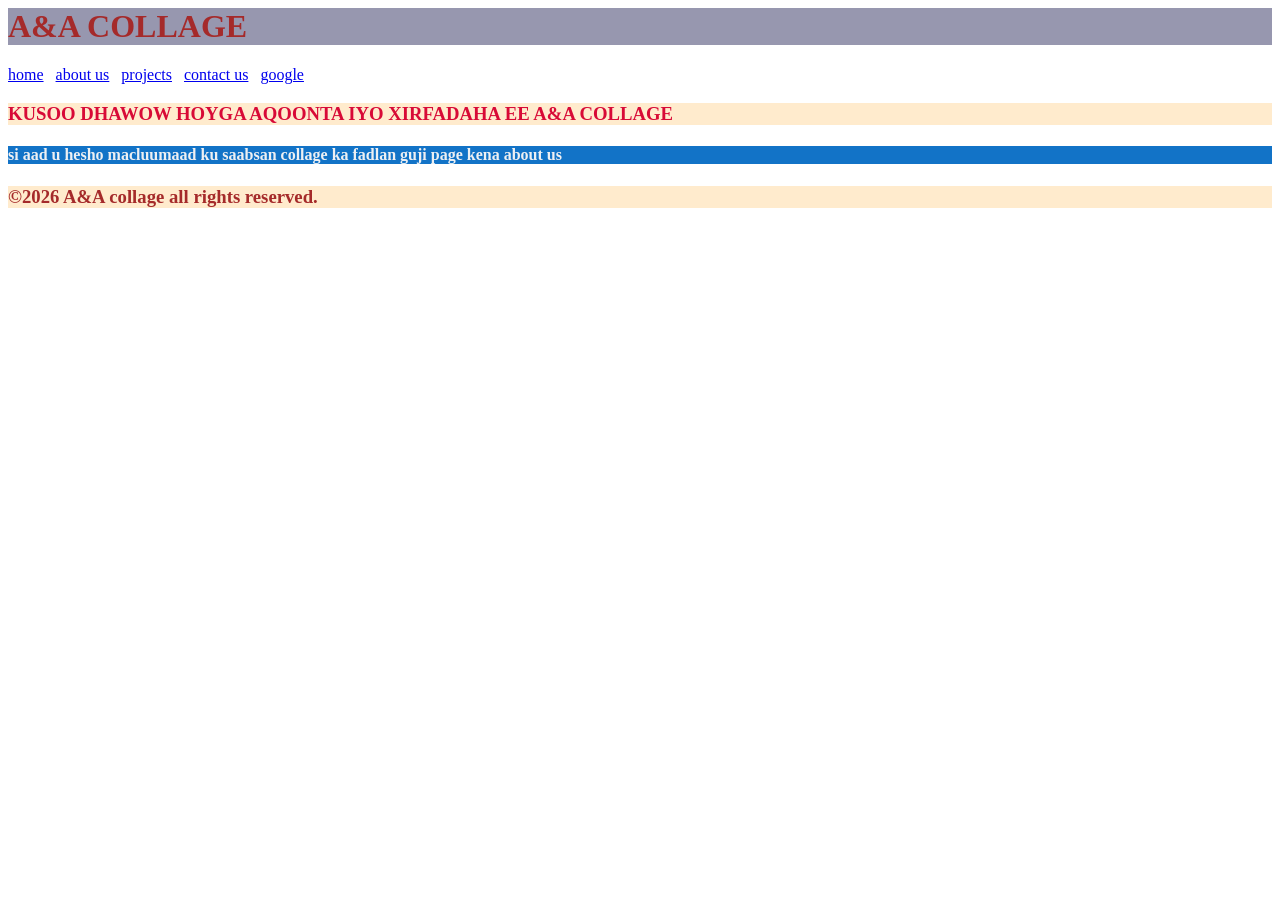
<file: index.html>
<html lang="en">
<head>
    <meta charset="UTF-8">
    <meta name="viewport" content="width=device-width, initial-scale=1.0">
    <title>home page</title>
</head>
<body>
    <header style="background-color: rgba(48, 49, 97, 0.502);color: brown;"><h1>A&A COLLAGE</h1></header>
   <nav>
<a href="index.html">home</a>&nbsp;&nbsp;
<a href="about.html">about us</a>&nbsp;&nbsp;
<a href="services.html">projects</a>&nbsp;&nbsp;
<a href="contact.html">contact us</a>&nbsp;&nbsp;
<a href="https://google.com"target="-blank">google</a>&nbsp;&nbsp;
   </nav> 
   <main>
<P style="color: rgb(231, 204, 3);background-color: blueviolet;"><H3 style="background-color: blanchedalmond;color: #d80a36;">KUSOO DHAWOW HOYGA AQOONTA IYO XIRFADAHA EE A&A COLLAGE </H3></P>
<P style="background-color: bisque;color: red,blue;"><H4 style="background-color: rgb(18, 115, 199);color: rgb(238, 240, 243);">si aad u hesho macluumaad ku saabsan collage ka fadlan guji page kena about us</H4></P>
   </main>
   <footer style="background-color: blanchedalmond;color: brown;"><h3>&copy;2026 A&A collage all rights reserved.</h3></footer>
</body>
</html>
</file>
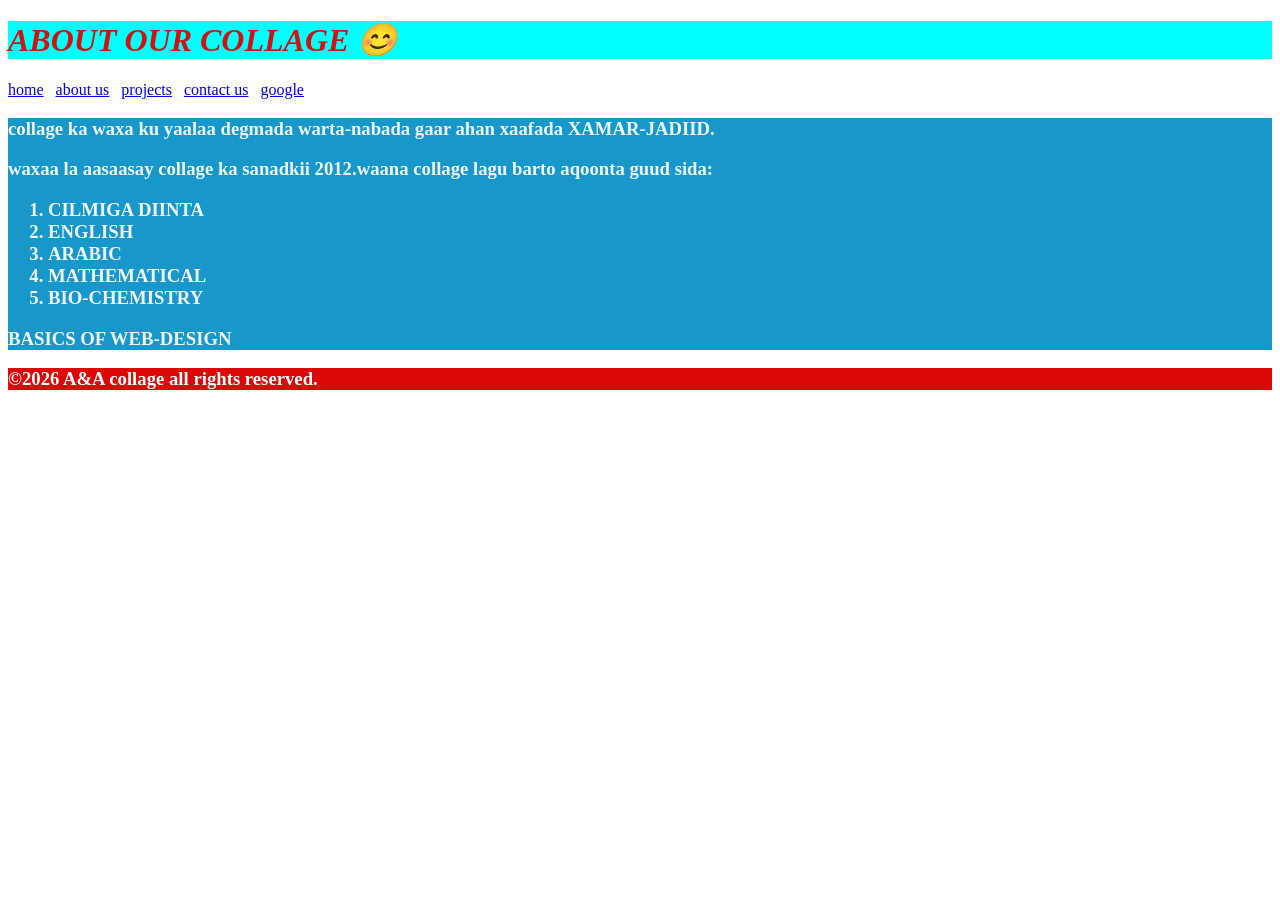
<file: about.html>
<!DOCTYPE html>
<html lang="en">
<head><style>
    header{color: #d41111;background-color: aqua;font-style: italic;}
    main{
        color: hsl(208, 100%, 97%);background-color: #1797ca;
    }
    p{font-style: italic;}
    footer{color:white;background-color: #dc0707;}
</style>
    <meta charset="UTF-8">
    <meta name="viewport" content="width=device-width, initial-scale=1.0">
    <title>about</title>
</head>
<body>
    <header><H1>ABOUT OUR COLLAGE 😊</H1></header>
    <nav>
<a href="index.html">home</a>&nbsp;&nbsp;
<a href="about.html">about us</a>&nbsp;&nbsp;
<a href="services.html">projects</a>&nbsp;&nbsp;
<a href="contact.html">contact us</a>&nbsp;&nbsp;
<a href="https://google.com"target="_blank">google</a>&nbsp;&nbsp;
   </nav> 
   <Main>
<p><h3>collage ka waxa ku yaalaa degmada warta-nabada gaar ahan xaafada XAMAR-JADIID.</h3></p>
<p><h3>waxaa la aasaasay collage ka sanadkii 2012.waana collage lagu barto aqoonta guud
sida: <ol><li>CILMIGA DIINTA</li>
<li>ENGLISH</li>
<li>ARABIC</li>
<li>MATHEMATICAL</li>
<li>BIO-CHEMISTRY</li></ol>
</h3><H3>BASICS OF WEB-DESIGN</H3></p>
   </Main>
   <footer><h3>&copy;2026 A&A collage all rights reserved.</h3></footer>
    
</body>
</html>
</file>
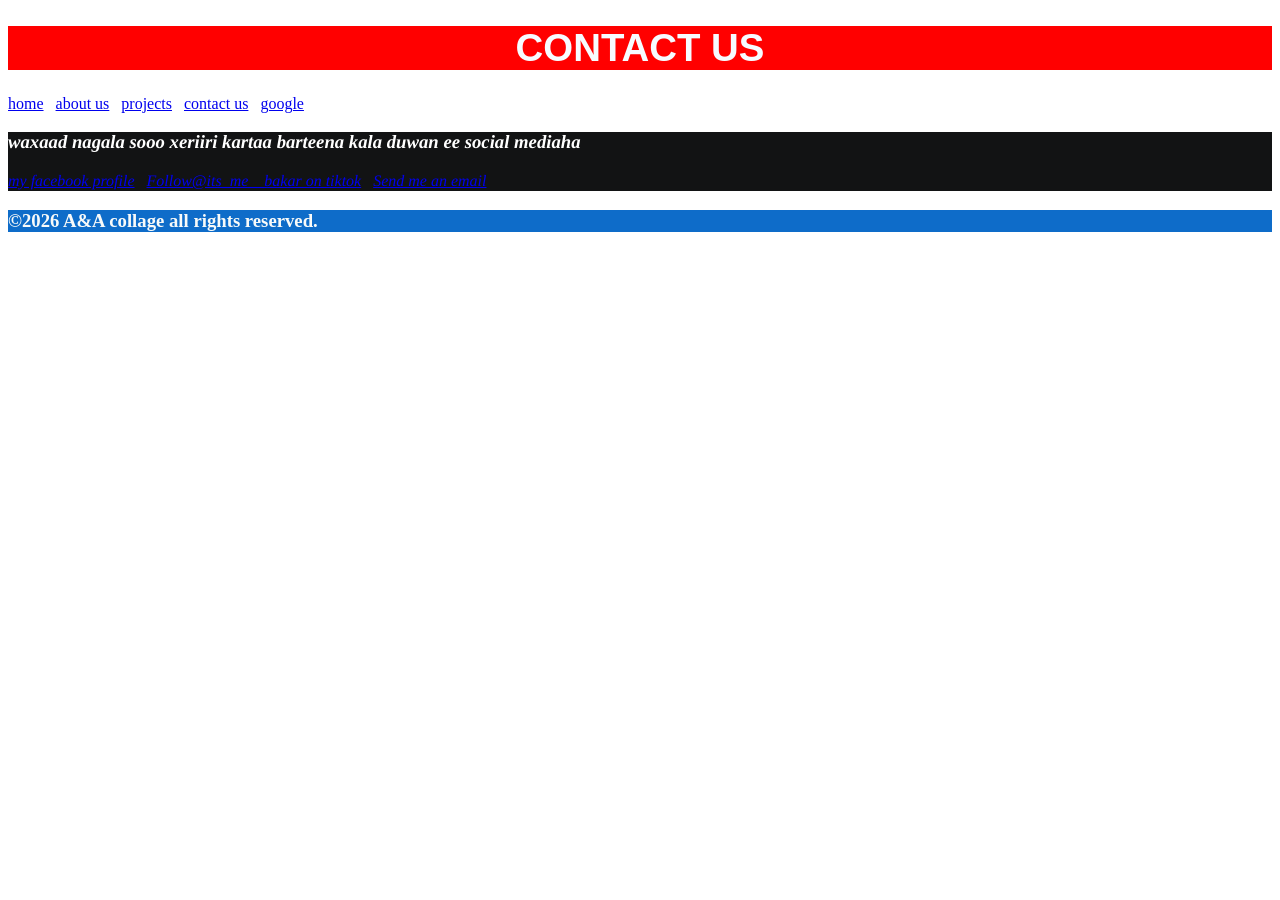
<file: contact.html>
<!DOCTYPE html>
<html lang="en">
<head>
    <link rel="stylesheet" href="format.css">
    <meta charset="UTF-8">
    <meta name="viewport" content="width=device-width, initial-scale=1.0">
    <title>CONTAC US</title>
</head>
<body>
    <header><h1>CONTACT US</h1></header>
<nav>
<a href="index.html">home</a>&nbsp;&nbsp;
<a href="about.html">about us</a>&nbsp;&nbsp;
<a href="services.html">projects</a>&nbsp;&nbsp;
<a href="contact.html">contact us</a>&nbsp;&nbsp;
<a href="https://google.com"target="-blank">google</a>&nbsp;&nbsp;
   </nav> 
<main><p>
<h3>waxaad nagala sooo xeriiri kartaa barteena kala duwan ee social mediaha </h3>
</p><nav>
<a href="https://www.facebook.com/share/1DBJvtyWzn">my facebook profile</a>&nbsp;&nbsp;
<a href="https://www.tiktok.com/@its_me__bakar" target="_blank">Follow@its_me__bakar on tiktok</a>&nbsp;&nbsp;
<a href="mailto:abuukarclaahixaaji17@gmail.com">Send me an email</a>&nbsp;&nbsp;
</nav>
</main>
<footer><h3>&copy;2026 A&A collage all rights reserved.</h3></footer>


</body>
</html>
</file>
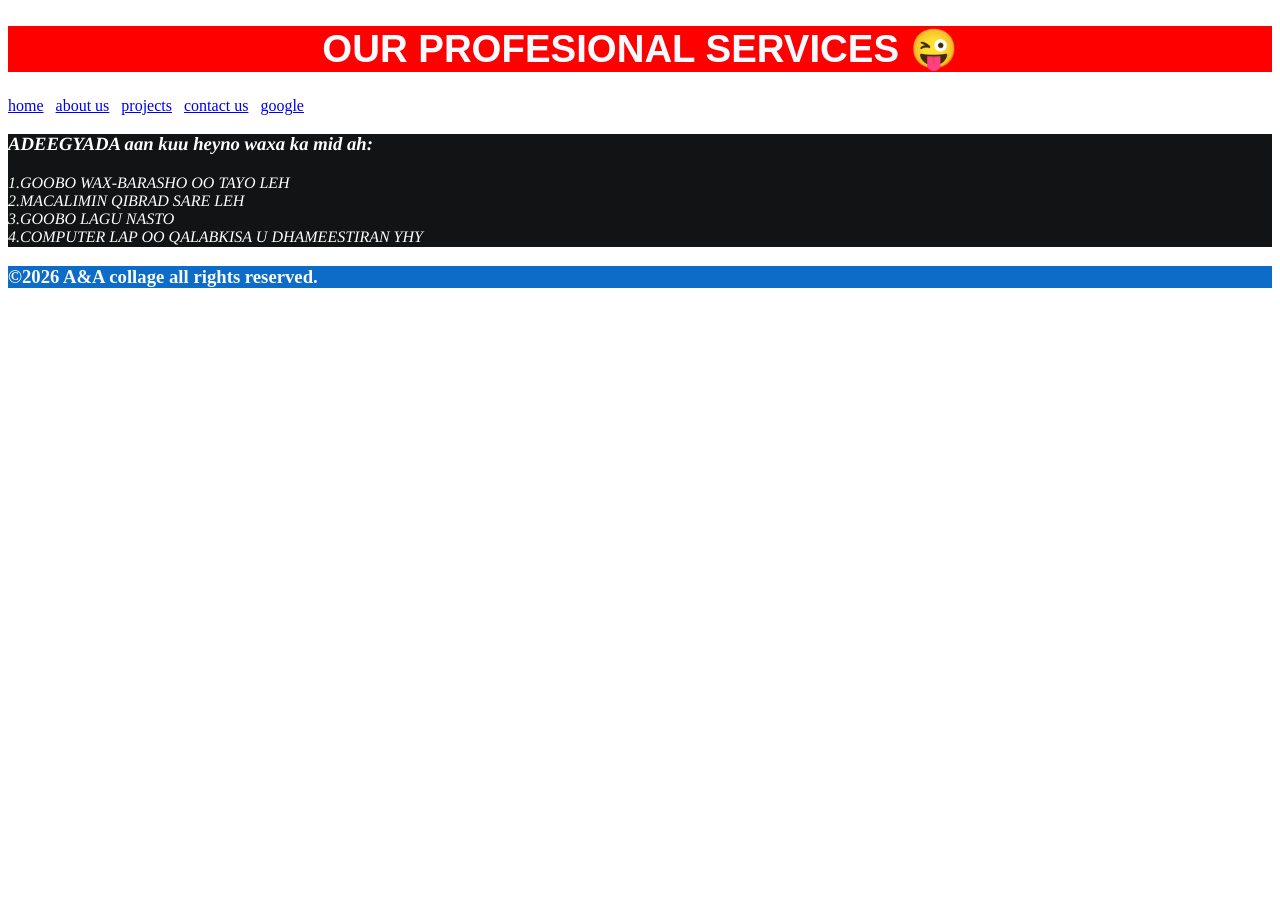
<file: services.html>
<!DOCTYPE html>
<html lang="en">
<head>
    <link rel="stylesheet" href="format.css">
    <meta charset="UTF-8">
    <meta name="viewport" content="width=device-width, initial-scale=1.0">
    <title>services</title>
</head>
<body>
    <header><h1>OUR PROFESIONAL SERVICES 😜</h1></header>
     <nav>
<a href="index.html">home</a>&nbsp;&nbsp;
<a href="about.html">about us</a>&nbsp;&nbsp;
<a href="services.html">projects</a>&nbsp;&nbsp;
<a href="contact.html">contact us</a>&nbsp;&nbsp;
<a href="https://google.com"target="-blank">google</a>&nbsp;&nbsp;
   </nav> 
   <MAin>
<P><H3>ADEEGYADA aan kuu heyno waxa ka mid ah:</H3></P>
<dd><dt>1.GOOBO WAX-BARASHO OO TAYO LEH</dt></dd>
<DD><DT>2.MACALIMIN QIBRAD SARE LEH</DT></DD>
<DD><DT>3.GOOBO LAGU NASTO</DT></DD>
<DD><DT>4.COMPUTER LAP OO QALABKISA U DHAMEESTIRAN YHY</DT></DD>
   </MAin>
   <footer><h3>&copy;2026 A&A collage all rights reserved.</h3></footer>
</body>
</html>
</file>
<file: format.css>
header{
color: #f7fbff;background-color: red;
text-align: center;
text-shadow: #121314;
font: 2em sans-serif;
font-size: larger;
}
main{

 color:white;background-color: #121314;
text-rendering: geometricPrecision;font-style: italic;
font-size: medium;
text-decoration: wavy;

}
footer{
color: #f8faf9;background-color: #0e6cc9;
}
</file>
